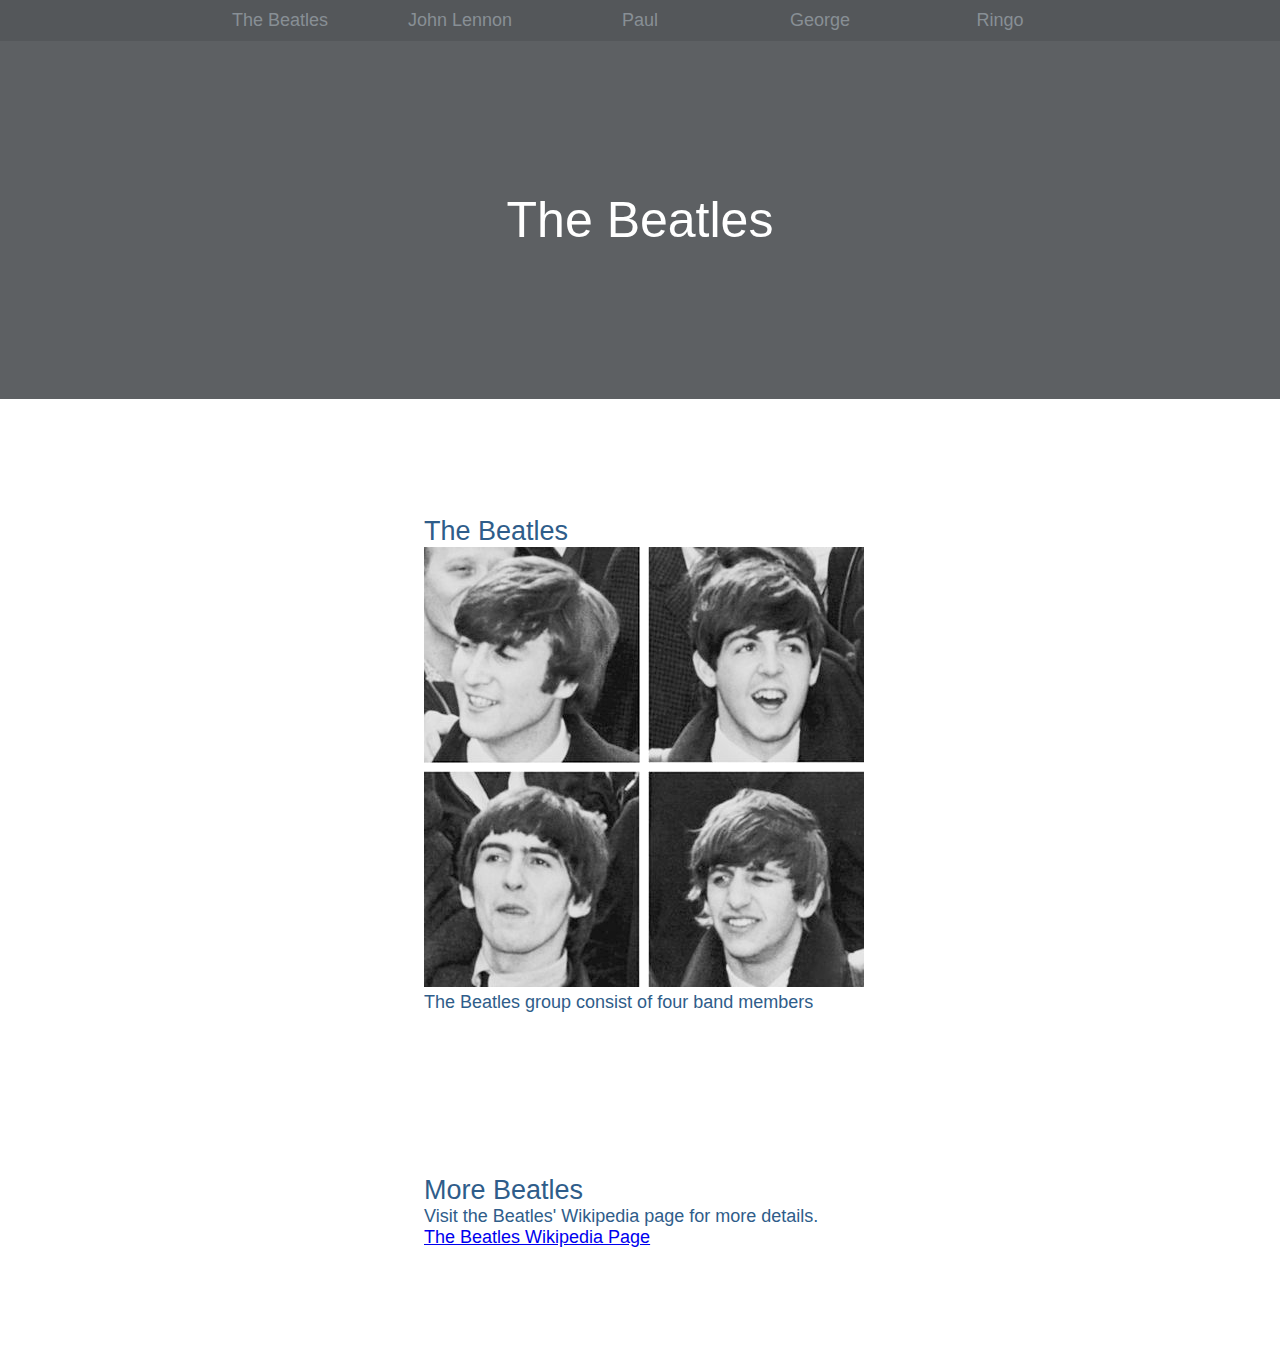
<file: index.html>
<!DOCTYPE html>
<html lang="en">
  <head>
    <meta charset="UFT-8" />
    <title>The Beatles</title>
    <link rel="stylesheet" href="css/styles.css" />
  </head>
  <body>
    <!-- main content -->
    <header>
      <!-- navigation -->
      <nav>
        <ul>
          <li><a href="index.html">The Beatles</a></li>
          <li><a href="john.html">John Lennon</a></li>
          <li><a href="paul.html">Paul</a></li>
          <li><a href="george.html">George</a></li>
          <li><a href="ringo.html">Ringo</a></li>
        </ul>
      </nav>
      <div class="hero">
        <h1>The Beatles</h1>
      </div>
    </header>
    <!-- main card -->
    <div class="page">
      <section class="section section--grey">
        <h2>The Beatles</h2>
        <img src="images/beatles.jpg" alt="The Beatles" />
        <p>The Beatles group consist of four band members</p>
      </section>
      <!-- footer -->
      <section class="section section--grey">
        <h2>More Beatles</h2>
        <p>Visit the Beatles' Wikipedia page for more details.</p>
        <a href="https://en.wikipedia.org/wiki/The_Beatles" target="_blank">
          The Beatles Wikipedia Page
        </a>
      </section>
    </div>
  </body>
</html>
</file>
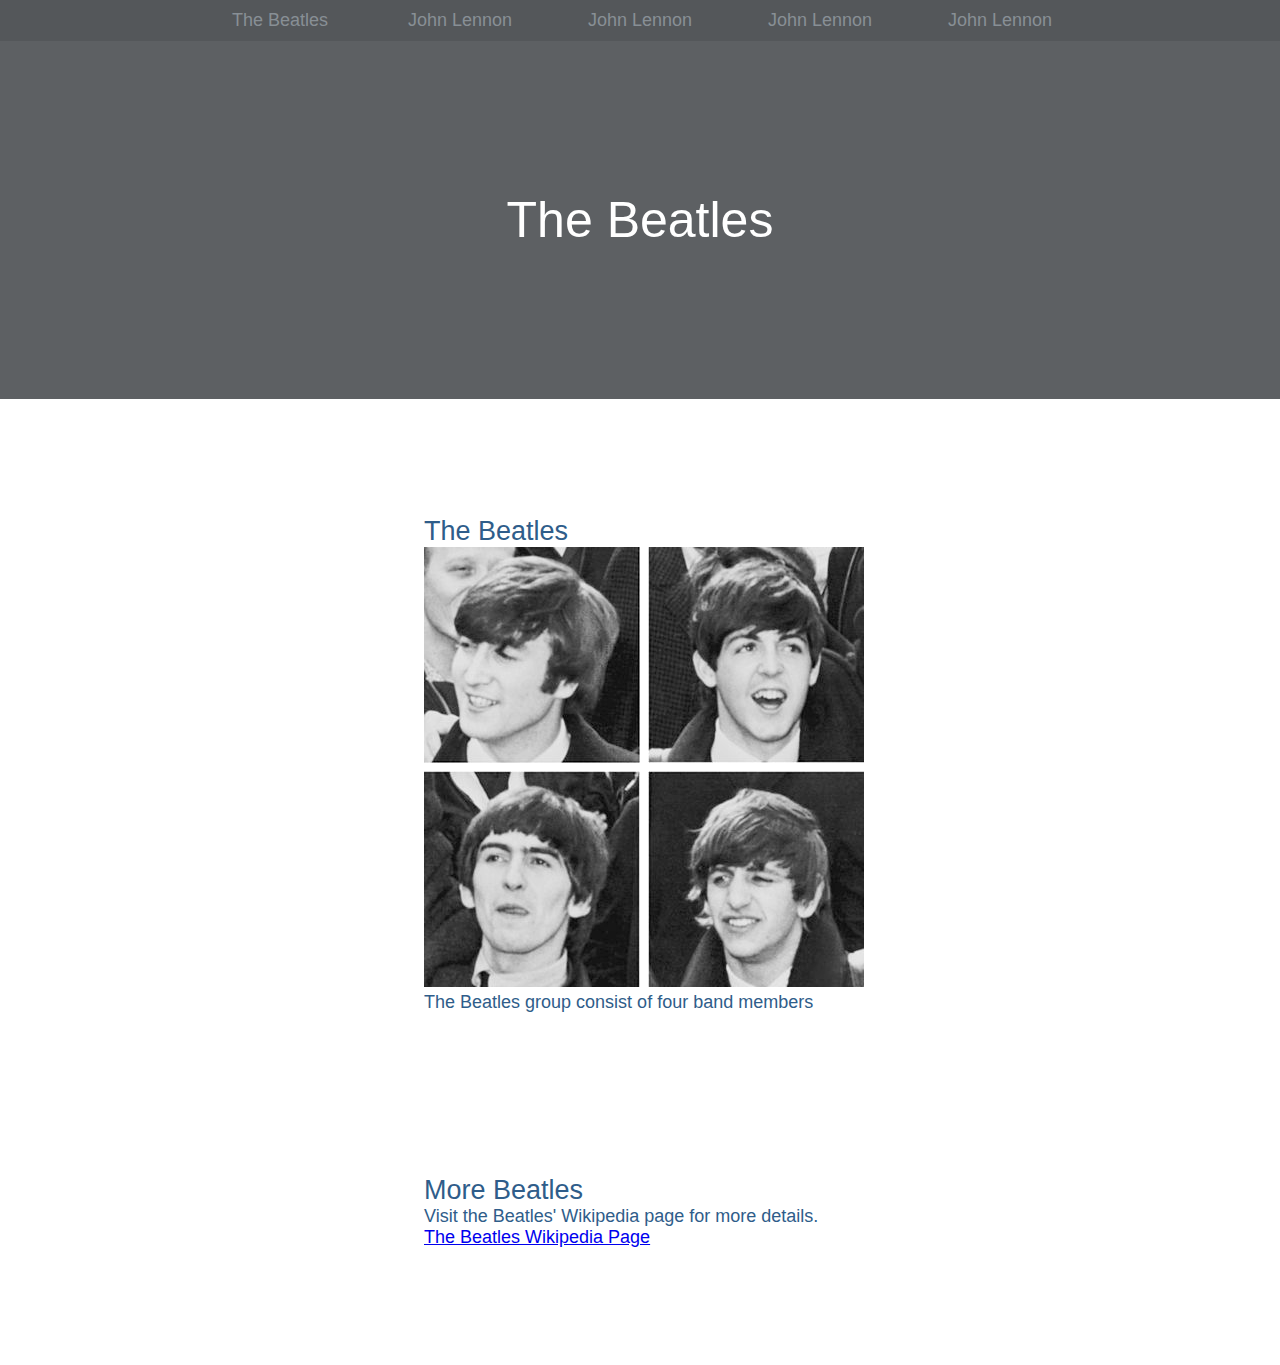
<file: geroge.html>
<!DOCTYPE html>
<html lang="en">
  <head>
    <meta charset="UFT-8" />
    <title>The Beatles</title>
    <link rel="stylesheet" href="_css/styles.css" />
  </head>
  <body>
    <!-- main content -->
    <header>
      <!-- navigation -->
      <nav>
        <ul>
          <li><a href="index.html">The Beatles</a></li>
          <li><a href="john.html">John Lennon</a></li>
          <li><a href="paul.html">John Lennon</a></li>
          <li><a href="george.html">John Lennon</a></li>
          <li><a href="ringo.html">John Lennon</a></li>
        </ul>
      </nav>
      <div class="hero">
        <h1>The Beatles</h1>
      </div>
    </header>
    <!-- main card -->
    <div class="page">
      <section class="section section--grey">
        <h2>The Beatles</h2>
        <img src="_images/beatles.jpg" alt="The Beatles" />
        <p>The Beatles group consist of four band members</p>
      </section>
      <!-- footer -->
      <section class="section section--grey">
        <h2>More Beatles</h2>
        <p>Visit the Beatles' Wikipedia page for more details.</p>
        <a href="https://en.wikipedia.org/wiki/The_Beatles" target="_blank">
          The Beatles Wikipedia Page
        </a>
      </section>
    </div>
  </body>
</html>
</file>
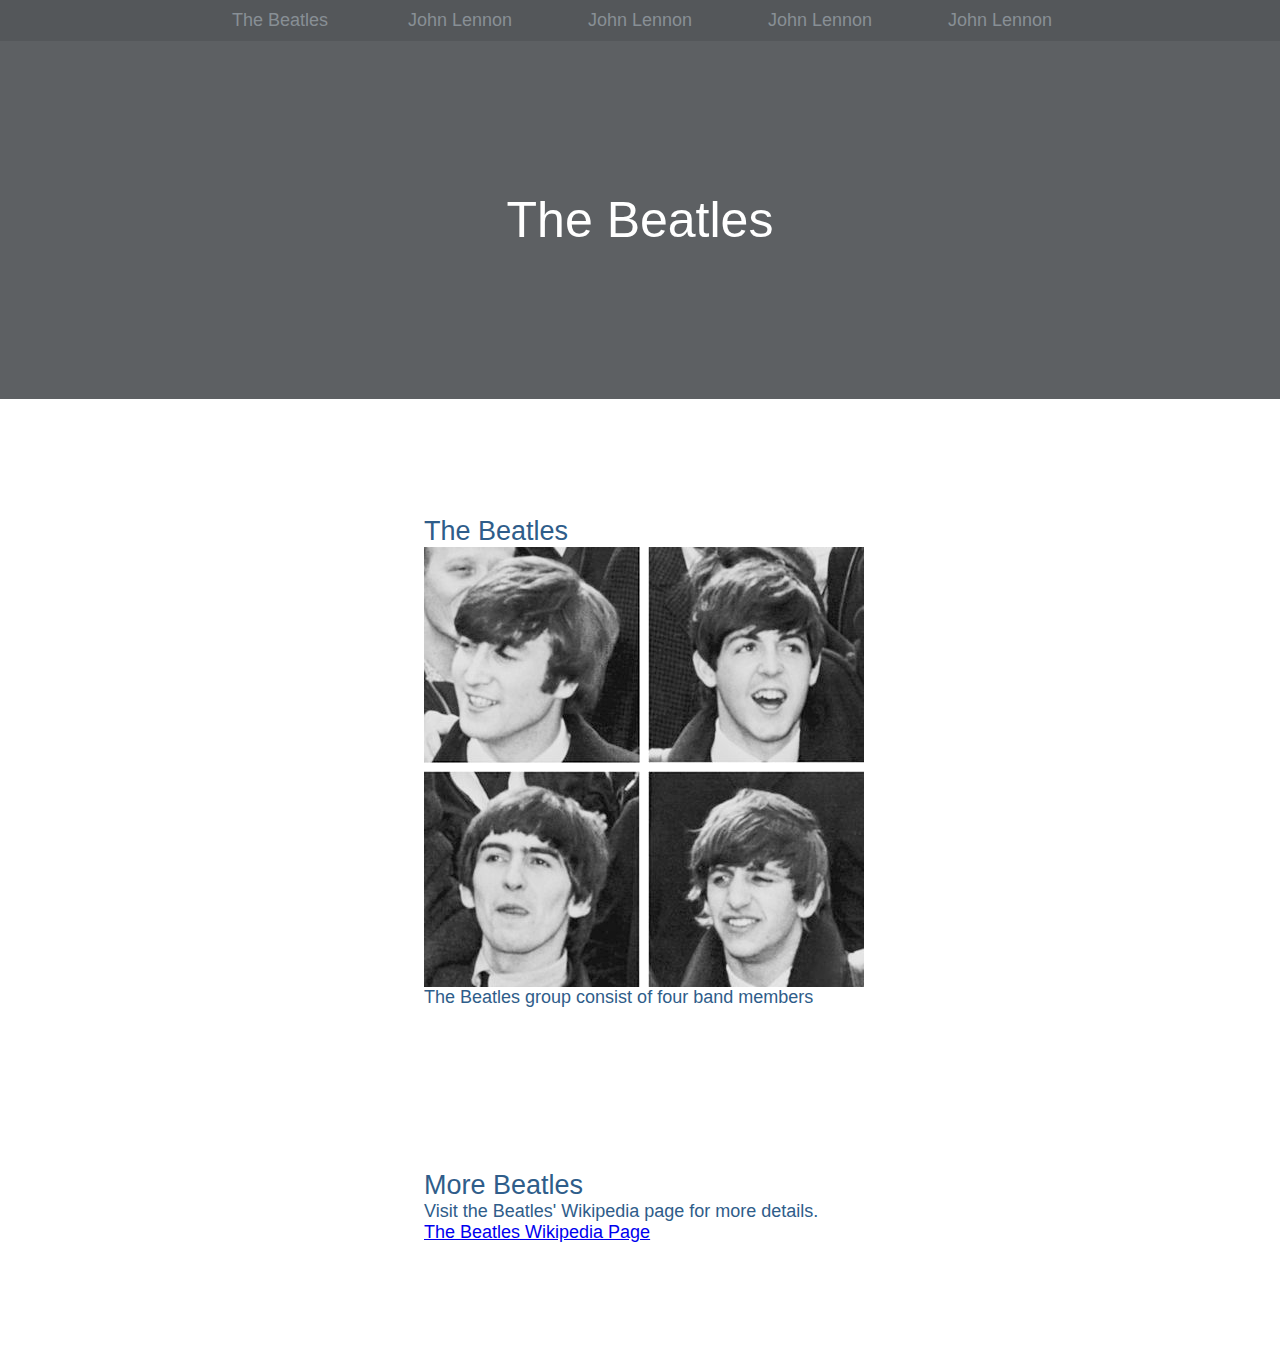
<file: john.html>
<html lang="en">
  <head>
    <meta charset="UFT-8" />
    <title>The Beatles</title>
    <link rel="stylesheet" href="_css/styles.css" />
  </head>
  <body>
    <!-- main content -->
    <header>
      <!-- navigation -->
      <nav>
        <ul>
          <li><a href="index.html">The Beatles</a></li>
          <li><a href="john.html">John Lennon</a></li>
          <li><a href="paul.html">John Lennon</a></li>
          <li><a href="george.html">John Lennon</a></li>
          <li><a href="ringo.html">John Lennon</a></li>
        </ul>
      </nav>
      <div class="hero">
        <h1>The Beatles</h1>
      </div>
    </header>
    <!-- main card -->
    <div class="page">
      <section class="section section--grey">
        <h2>The Beatles</h2>
        <img src="_images/beatles.jpg" alt="The Beatles" />
        <p>The Beatles group consist of four band members</p>
      </section>
      <!-- footer -->
      <section class="section section--grey">
        <h2>More Beatles</h2>
        <p>Visit the Beatles' Wikipedia page for more details.</p>
        <a href="https://en.wikipedia.org/wiki/The_Beatles" target="_blank">
          The Beatles Wikipedia Page
        </a>
      </section>
    </div>
  </body>
</html>
</file>
<file: css/styles.css>
* {
  margin: 0;
  padding: 0;
  box-sizing: border-box;
}

body {
  font-family: sans-serif;
  font-size: 18px;
  color: #2f5d8a;
}
h1,
h2 {
  font-weight: normal;
  font-style: normal;
}
header {
  text-align: center;
  color: #fff;
}
nav {
  background-color: #54575a;
}
nav ul {
  display: flex;
  justify-content: space-around;
  width: 100%;
  max-width: 900px;
  margin: 0 auto;
}
nav li {
  list-style: none;
  width: 50%;
  padding-top: 10px;
  padding-bottom: 10px;
}
nav a:link,
nav a:visited {
  color: #888f95;
  text-decoration: none;
}
nav a:hover,
nav a:visited:hover,
nav a:active,
nav a:visited:active {
  color: #54a5c4;
  text-decoration: underline;
}
.hero {
  padding-top: 150px;
  padding-bottom: 150px;
  background-color: #5d6063;
}
.hero h1 {
  font-size: 50px;
}
.section {
  padding: 40px 10px;
  margin: 0 auto;
  max-width: 540px;
}
.section {
  margin: 4em auto;
  padding: 2.5em 3em;
}
</file>
<file: _css/styles.css>
* {
  margin: 0;
  padding: 0;
  box-sizing: border-box;
}

body {
  font-family: sans-serif;
  font-size: 18px;
  color: #2f5d8a;
}
h1,
h2 {
  font-weight: normal;
  font-style: normal;
}
header {
  text-align: center;
  color: #fff;
}
nav {
  background-color: #54575a;
}
nav ul {
  display: flex;
  justify-content: space-around;
  width: 100%;
  max-width: 900px;
  margin: 0 auto;
}
nav li {
  list-style: none;
  width: 50%;
  padding-top: 10px;
  padding-bottom: 10px;
}
nav a:link,
nav a:visited {
  color: #888f95;
  text-decoration: none;
}
nav a:hover,
nav a:visited:hover,
nav a:active,
nav a:visited:active {
  color: #54a5c4;
  text-decoration: underline;
}
.hero {
  padding-top: 150px;
  padding-bottom: 150px;
  background-color: #5d6063;
}
.hero h1 {
  font-size: 50px;
}
.section {
  padding: 40px 10px;
  margin: 0 auto;
  max-width: 540px;
}
.section {
  margin: 4em auto;
  padding: 2.5em 3em;
}
</file>
